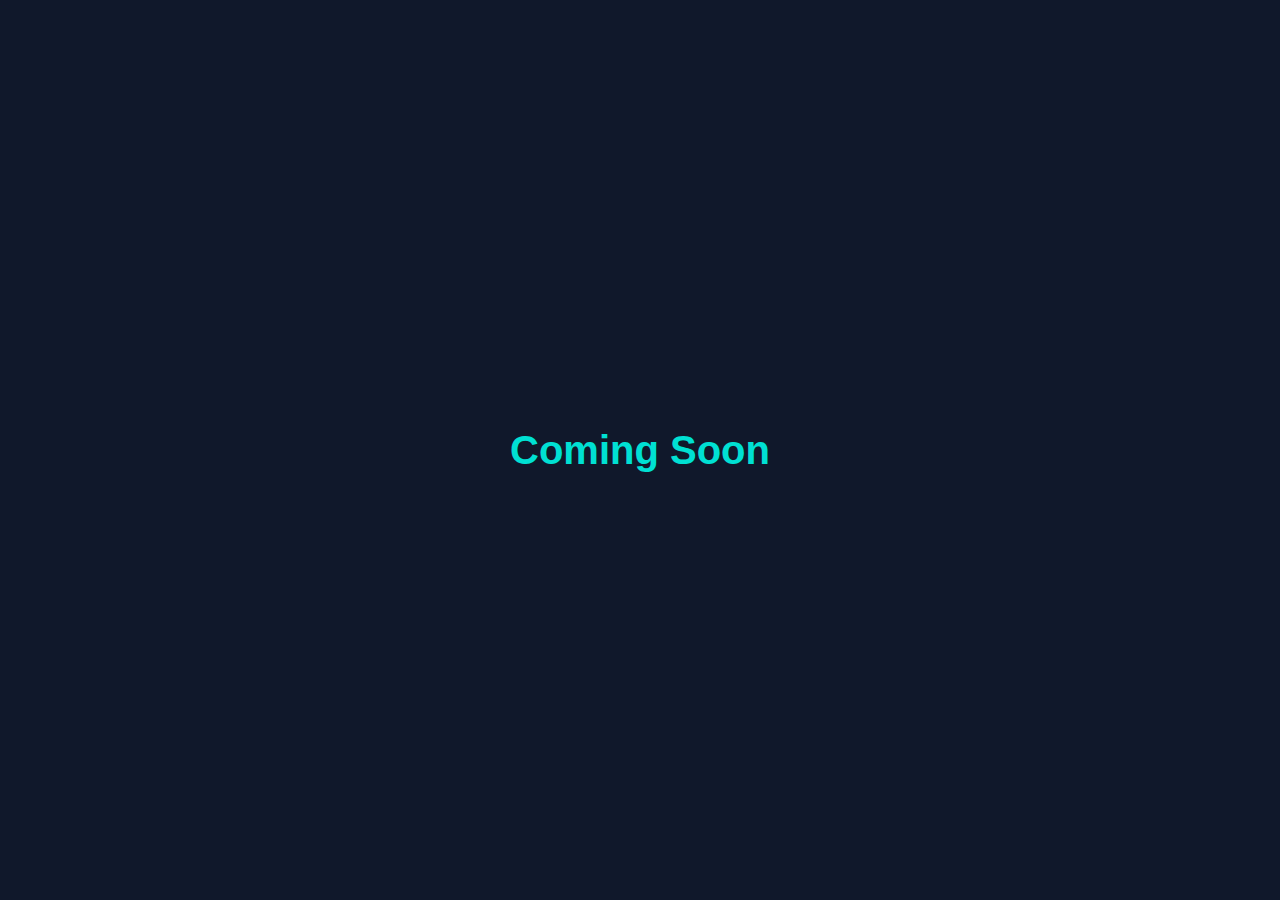
<file: coming.html>
<!DOCTYPE html>
<html lang="en">
<head>
  <meta charset="UTF-8">
  <title>Coming Soon</title>
  <style>
    body {
      background: #10182b;
      color: #00e0d3;
      font-family: 'Poppins', sans-serif;
      display: flex;
      height: 100vh;
      align-items: center;
      justify-content: center;
      margin: 0;
    }
    h1 {
      font-size: 2.5rem;
      text-align: center;
    }
  </style>
</head>
<body>
  <h1>Coming Soon</h1>
</body>
</html>
</file>
